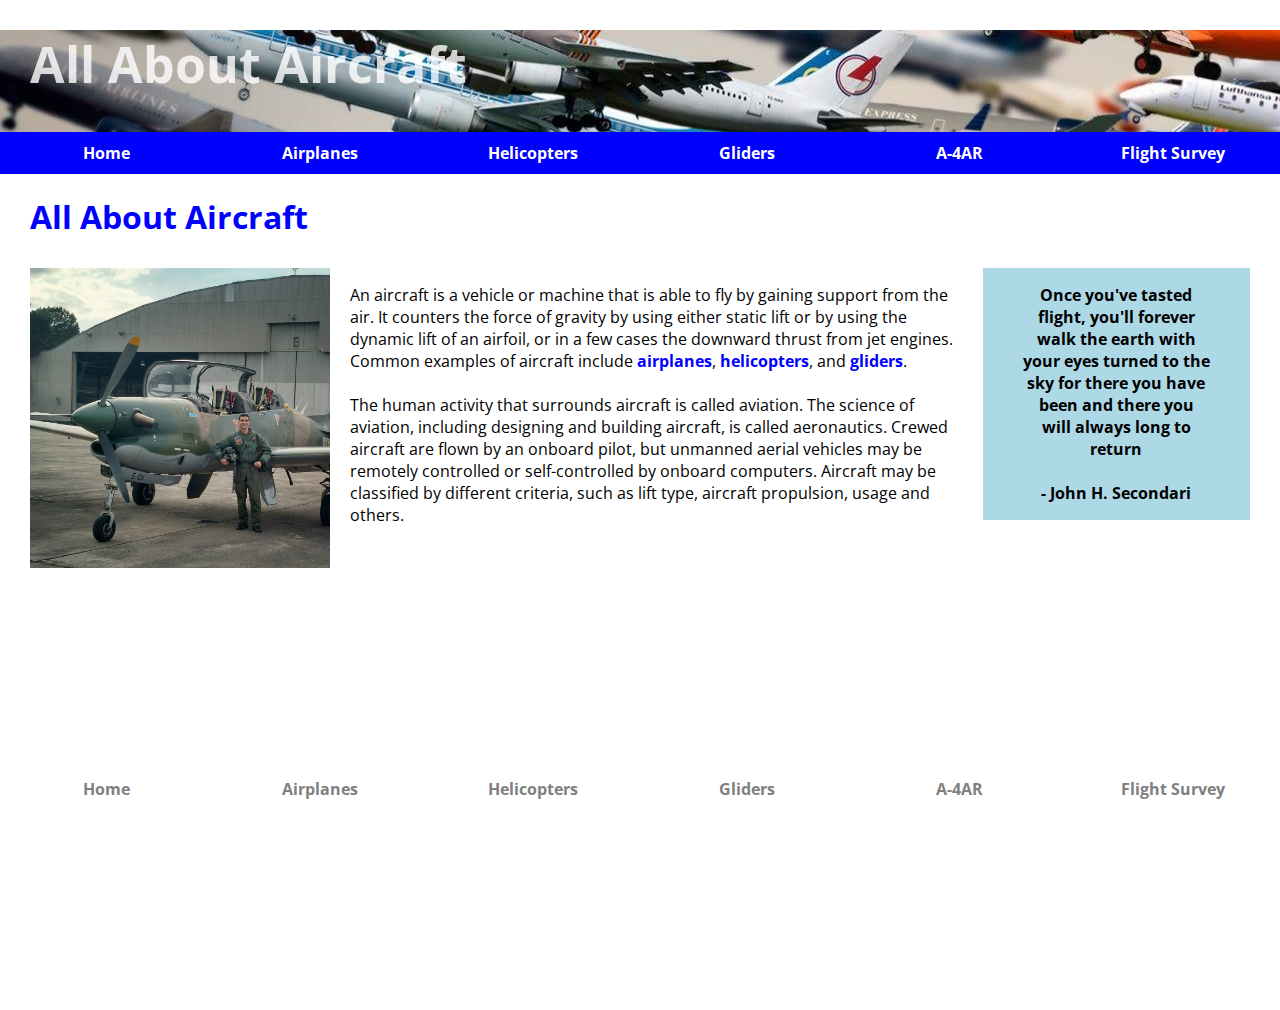
<file: index.html>
<!doctype html>
<html lang='en'>
<head>
<meta charset="utf-8" name="viewport" content="width=device-width, initial-scale=1.0">
<title>All About Aircraft</title>
<link href='http://fonts.googleapis.com/css?family=Open+Sans' rel='stylesheet' type='text/css'>
<link href="index-styles.css" rel="stylesheet" type="text/css" />
</head>
<body>
<header>
<h1>All About Aircraft</h1>
<nav>
<ul>
<li><a href="index.html">Home</a></li>
<li><a href="airplanes.html">Airplanes</a></li>
<li><a href="helicopters.html">Helicopters</a></li>
<li><a href="gliders.html">Gliders</a></li>
<li><a href="a4ar.html">A-4AR</a></li>
<li><a href="survey.html">Flight Survey</a></li>
</ul>
</nav>
</header>

<h1>All About Aircraft</h1>

<div>
<section>
    <img class="photo-left" src="images/tucano.jpg" alt="tucano airplane" width="300px"/>
</section>
    <section>
    <p>An aircraft is a vehicle or machine that is able to fly by gaining support from the air. It counters the force of gravity by using either static lift or by using the dynamic lift of an airfoil, or in a few cases the downward thrust from jet engines. Common examples of aircraft include <a href="airplanes.html">airplanes</a>, <a href="helicopters.html">helicopters</a>, and <a href="gliders.html">gliders</a>. 

    <br><br>
    
    The human activity that surrounds aircraft is called aviation. The science of aviation, including designing and building aircraft, is called aeronautics. Crewed aircraft are flown by an onboard pilot, but unmanned aerial vehicles may be remotely controlled or self-controlled by onboard computers. Aircraft may be classified by different criteria, such as lift type, aircraft propulsion, usage and others.</p>
    </section>
    
        <aside>
        <blockquote>Once you've tasted flight, you'll forever walk the earth with your eyes turned to the sky for there you have been and there you will always long to return
        <br><br>
            - John H. Secondari
        </blockquote>
        </aside>
</div>

<footer>
<nav>
<ul>
<li><a href="index.html">Home</a></li>
<li><a href="airplanes.html">Airplanes</a></li>
<li><a href="helicopters.html">Helicopters</a></li>
<li><a href="gliders.html">Gliders</a></li>
<li><a href="a4ar.html">A-4AR</a></li>
<li><a href="survey.html">Flight Survey</a></li>
</ul>
</nav>
</footer>
</body>
</html>
</file>
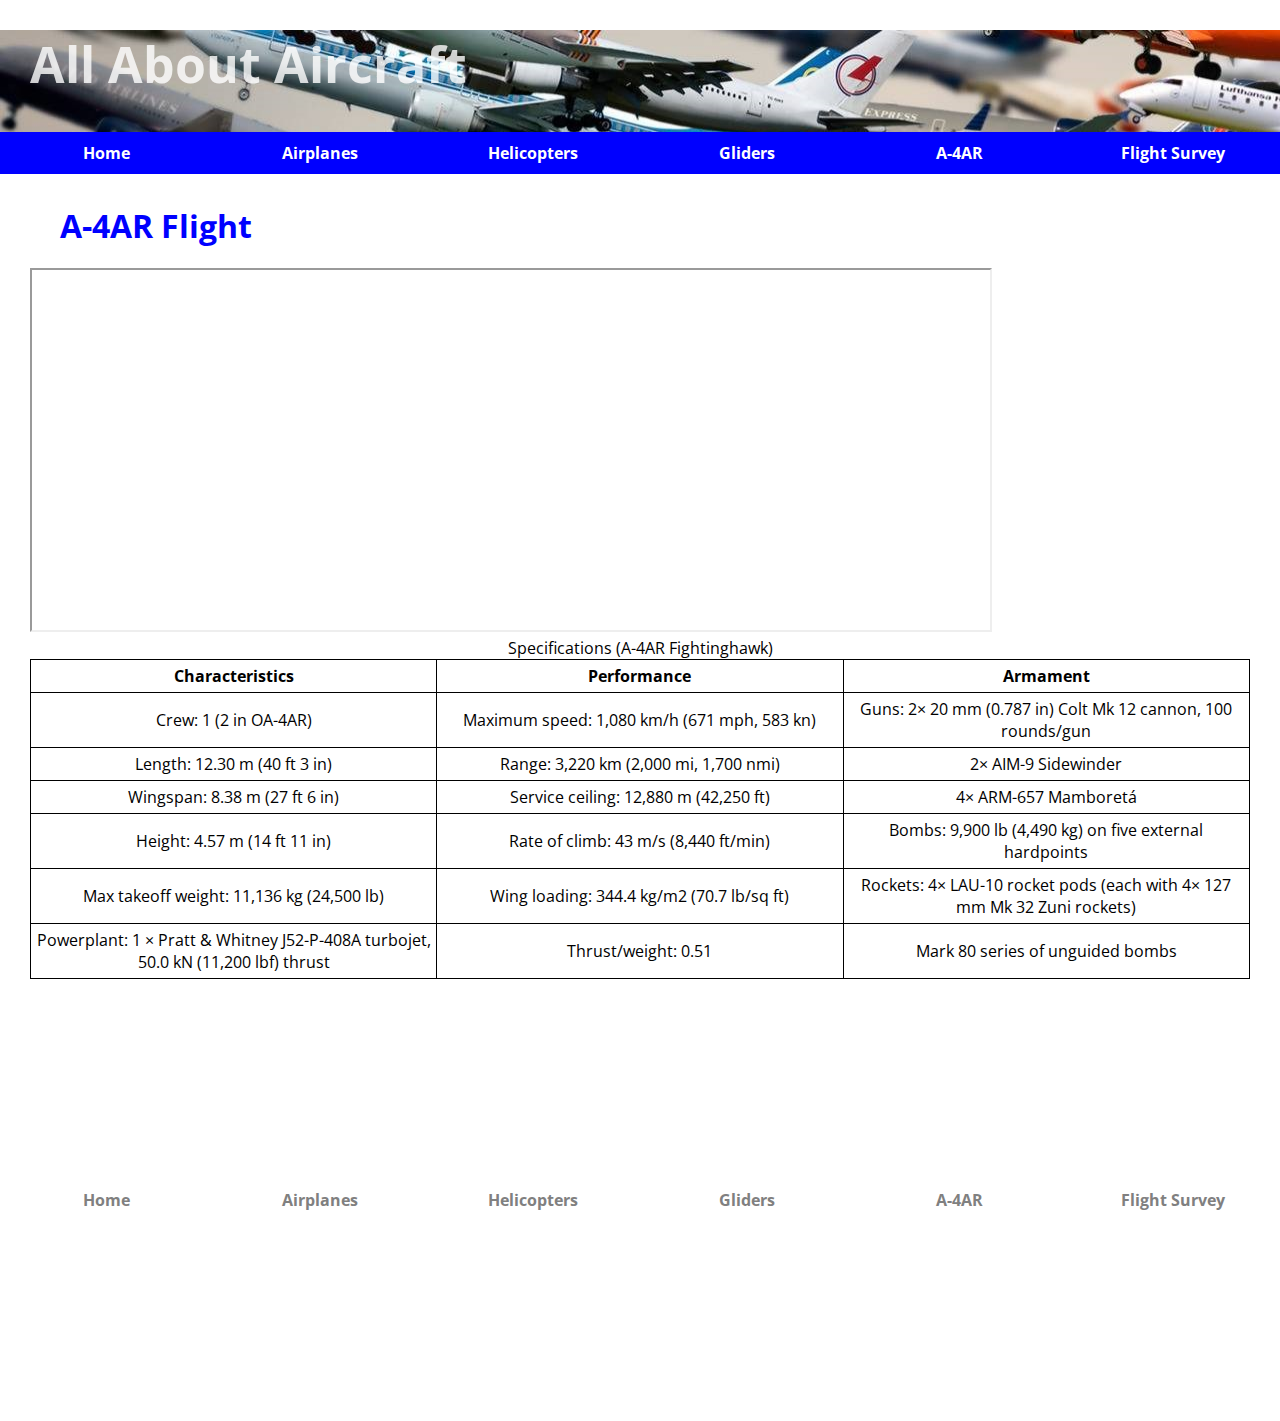
<file: a4ar.html>
<!doctype html>
<html lang='en'>
<head>
<meta charset="utf-8" name="viewport" content="width=device-width, initial-scale=1.0">
<title>A-4AR</title>
<link href='http://fonts.googleapis.com/css?family=Open+Sans' rel='stylesheet' type='text/css'>
<link href="styles.css" rel="stylesheet" type="text/css" />
</head>

<body>
<header>
<h1>All About Aircraft</h1>
<nav>
<ul>
<li><a href="index.html">Home</a></li>
<li><a href="airplanes.html">Airplanes</a></li>
<li><a href="helicopters.html">Helicopters</a></li>
<li><a href="gliders.html">Gliders</a></li>
<li><a href="a4ar.html">A-4AR</a></li>
<li><a href="survey.html">Flight Survey</a></li>
</ul>
</nav>
</header>
<div>
<h1>A-4AR Flight</h1>

<iframe width="958" height="360"
src="https://www.youtube.com/embed/uUUxg_Oiwqs">
</iframe>

<table>
<caption>Specifications (A-4AR Fightinghawk)</caption>

<tr>
<th>Characteristics</th>
<th>Performance</th>
<th>Armament</th>
</tr>
<tr>
<td>Crew: 1 (2 in OA-4AR)</td>
<td>Maximum speed: 1,080 km/h (671 mph, 583 kn)</td>
<td>Guns: 2× 20 mm (0.787 in) Colt Mk 12 cannon, 100 rounds/gun</td>
</tr>
<tr>
<td>Length: 12.30 m (40 ft 3 in)</td>
<td>Range: 3,220 km (2,000 mi, 1,700 nmi)</td>
<td>2× AIM-9 Sidewinder</td>
</tr>
<tr>
<td>Wingspan: 8.38 m (27 ft 6 in)</td>
<td>Service ceiling: 12,880 m (42,250 ft)</td>
<td>4× ARM-657 Mamboretá</td>
</tr>
<tr>
<td>Height: 4.57 m (14 ft 11 in)</td>
<td>Rate of climb: 43 m/s (8,440 ft/min)</td>
<td>Bombs: 9,900 lb (4,490 kg) on five external hardpoints</td>
</tr>
<tr>
<td>Max takeoff weight: 11,136 kg (24,500 lb)</td>
<td>Wing loading: 344.4 kg/m2 (70.7 lb/sq ft)</td>
<td>Rockets: 4× LAU-10 rocket pods (each with 4× 127 mm Mk 32 Zuni rockets)</td>
</tr>
<tr>
<td>Powerplant: 1 × Pratt & Whitney J52-P-408A turbojet, 50.0 kN (11,200 lbf) thrust</td>
<td>Thrust/weight: 0.51</td>
<td>Mark 80 series of unguided bombs</td>
</tr>
</table>
</div>
<footer>
<nav>
<ul>
<li><a href="index.html">Home</a></li>
<li><a href="airplanes.html">Airplanes</a></li>
<li><a href="helicopters.html">Helicopters</a></li>
<li><a href="gliders.html">Gliders</a></li>
<li><a href="a4ar.html">A-4AR</a></li>
<li><a href="survey.html">Flight Survey</a></li>
</ul>
</nav>
</footer>
</body>
</html>
</file>
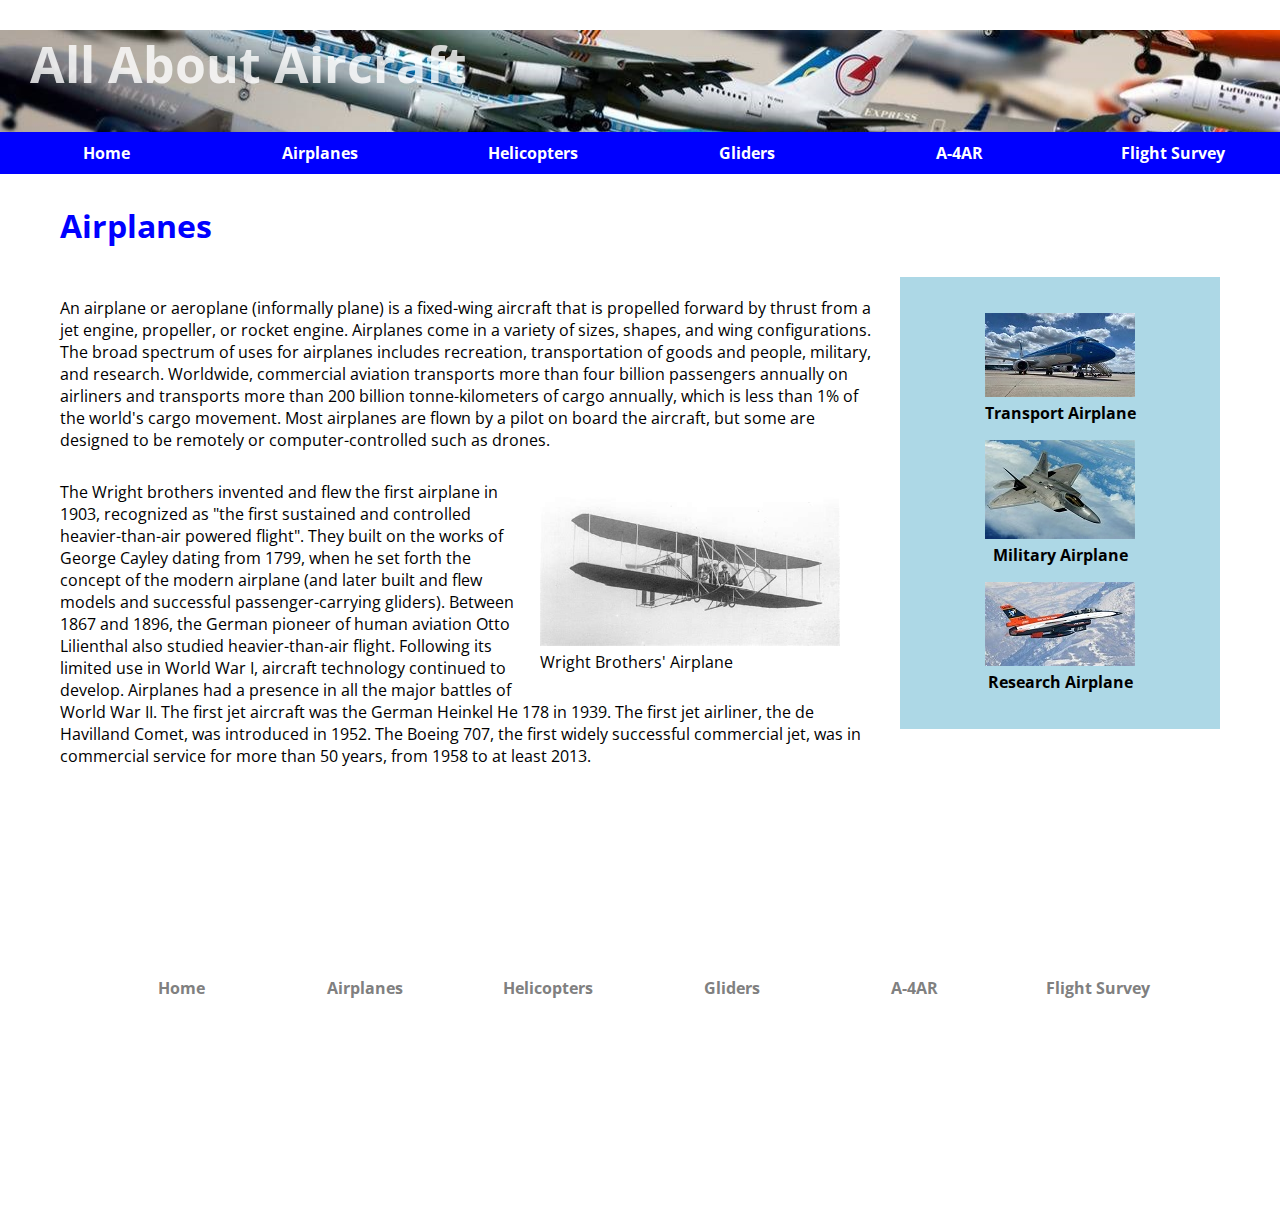
<file: airplanes.html>
<!doctype html>
<html lang='en'>
<head>
<meta charset="utf-8" name="viewport" content="width=device-width, initial-scale=1.0">
<title>Airplanes</title>
<link href='http://fonts.googleapis.com/css?family=Open+Sans' rel='stylesheet' type='text/css'>
<link href="styles.css" rel="stylesheet" type="text/css" />
</head>
<body>
<header>
<h1>All About Aircraft</h1>
<nav>
<ul>
<li><a href="index.html">Home</a></li>
<li><a href="airplanes.html">Airplanes</a></li>
<li><a href="helicopters.html">Helicopters</a></li>
<li><a href="gliders.html">Gliders</a></li>
<li><a href="a4ar.html">A-4AR</a></li>
<li><a href="survey.html">Flight Survey</a></li>
</ul>
</nav>
</header>
<div>
<h1>Airplanes</h1>
<div>
<aside style="margin-bottom: 30px;">
  <figure> <img src="images/avion-aerolineas.jpg" alt="Aerolineas Argentinas' Airplane" />
    <figcaption>Transport Airplane</figcaption>
  </figure>
  <figure> <img src="images/f22-raptor.jpg" alt="F22 - Raptor" />
    <figcaption>Military Airplane</figcaption>
  </figure>
  <figure> <img src="images/nf-16d.jpg" alt="NF-16 D Vista" />
    <figcaption>Research Airplane</figcaption>
  </figure>
</aside>
</div>



<div style="margin-top: 50px;">
<p>An airplane or aeroplane (informally plane) is a fixed-wing aircraft that is propelled forward by thrust from a jet engine, propeller, or rocket engine. Airplanes come in a variety of sizes, shapes, and wing configurations. The broad spectrum of uses for airplanes includes recreation, transportation of goods and people, military, and research. Worldwide, commercial aviation transports more than four billion passengers annually on airliners and transports more than 200 billion tonne-kilometers of cargo annually, which is less than 1% of the world's cargo movement. Most airplanes are flown by a pilot on board the aircraft, but some are designed to be remotely or computer-controlled such as drones.</p>
</div>

<div>
  <figure class="photo-right"> <img src="images/wright-brothers.jpg" alt="Wright Brothers' Airplane" width=300 />
    <figcaption>Wright Brothers' Airplane</figcaption>
  </figure>
<div>

<div style="margin-left: -30px;">
<p>The Wright brothers invented and flew the first airplane in 1903, recognized as "the first sustained and controlled heavier-than-air powered flight". They built on the works of George Cayley dating from 1799, when he set forth the concept of the modern airplane (and later built and flew models and successful passenger-carrying gliders). Between 1867 and 1896, the German pioneer of human aviation Otto Lilienthal also studied heavier-than-air flight. Following its limited use in World War I, aircraft technology continued to develop. Airplanes had a presence in all the major battles of World War II. The first jet aircraft was the German Heinkel He 178 in 1939. The first jet airliner, the de Havilland Comet, was introduced in 1952. The Boeing 707, the first widely successful commercial jet, was in commercial service for more than 50 years, from 1958 to at least 2013.</p>
</div>

<footer>
<nav>
<ul>
<li><a href="index.html">Home</a></li>
<li><a href="airplanes.html">Airplanes</a></li>
<li><a href="helicopters.html">Helicopters</a></li>
<li><a href="gliders.html">Gliders</a></li>
<li><a href="a4ar.html">A-4AR</a></li>
<li><a href="survey.html">Flight Survey</a></li>
</ul>
</nav>
</footer>
</body>
</html>
</file>
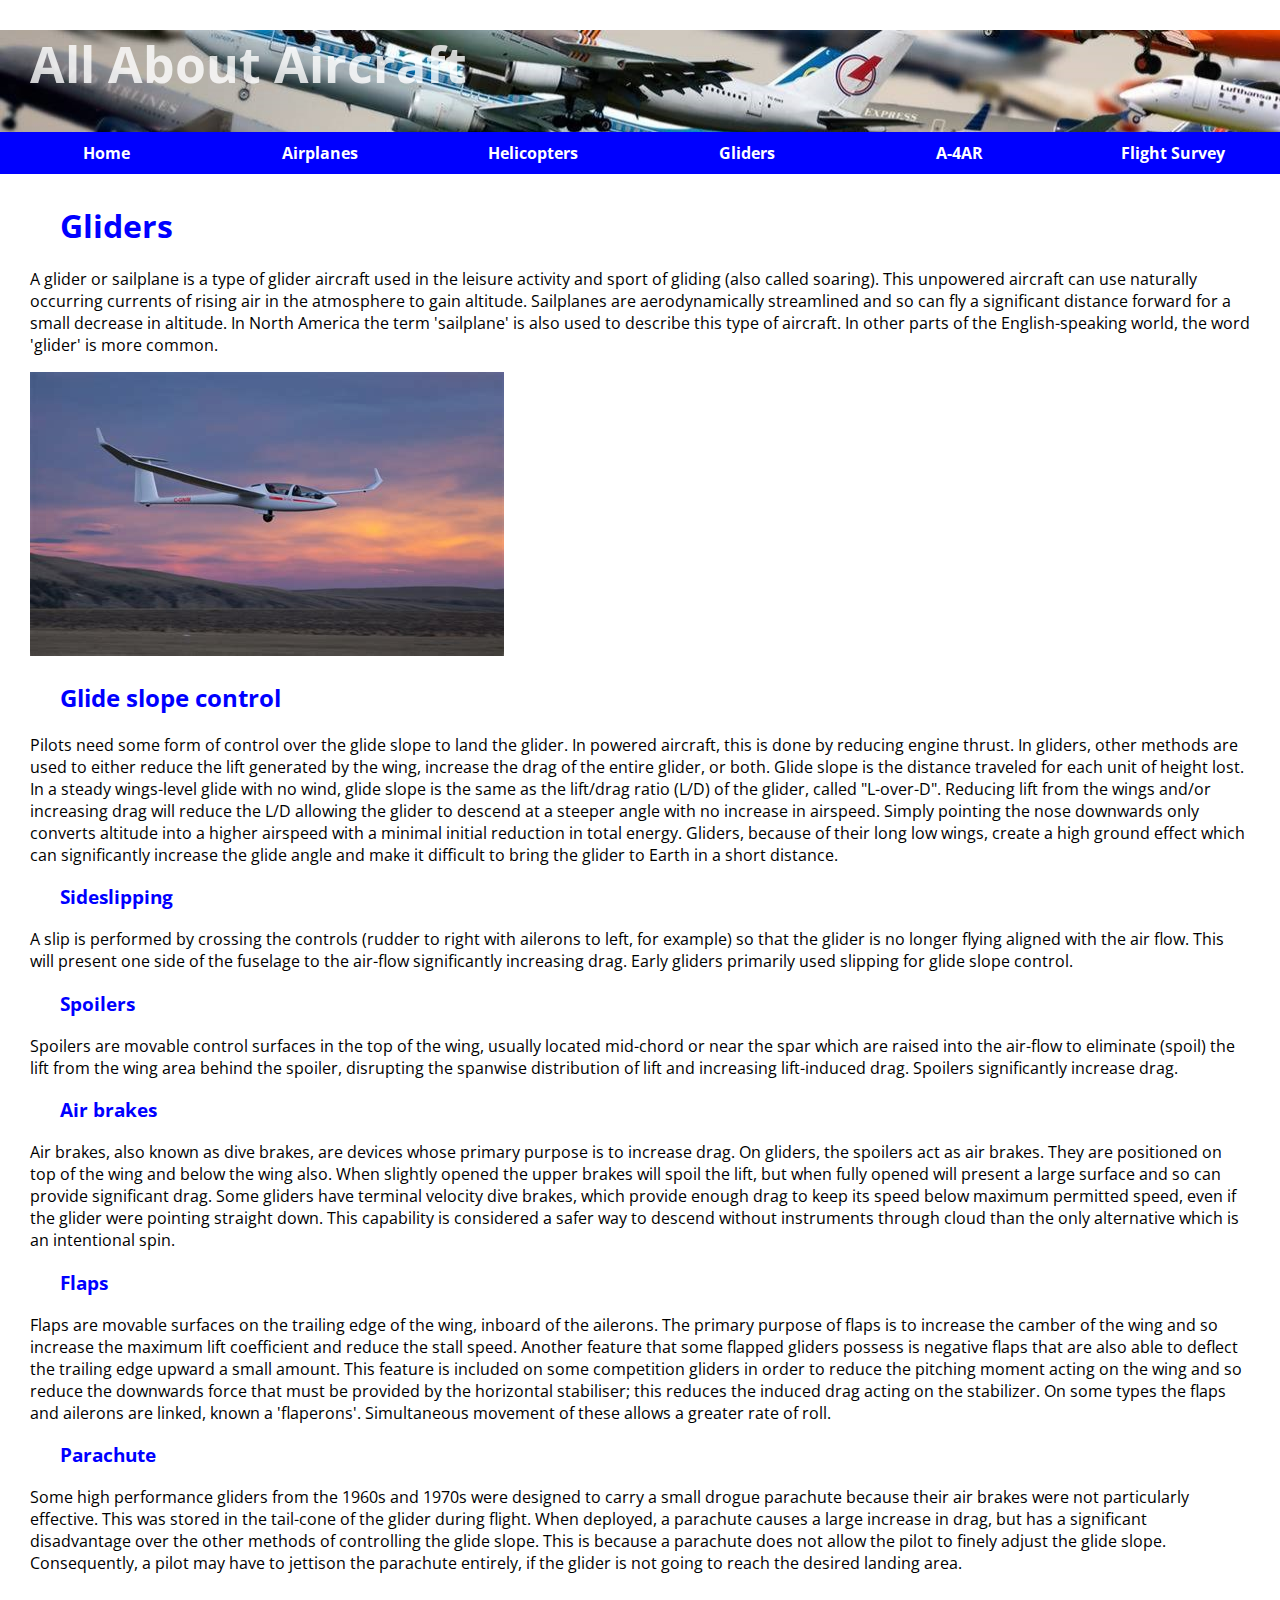
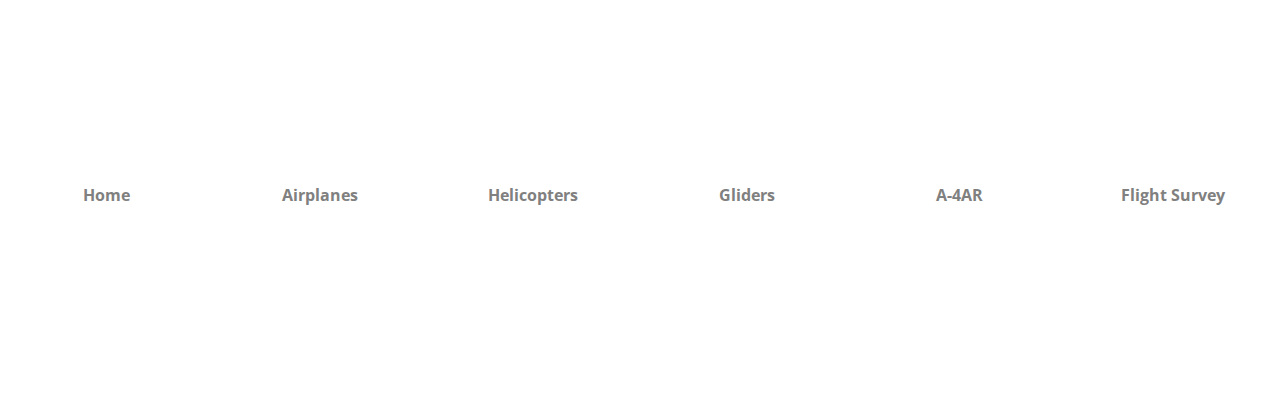
<file: gliders.html>
<!doctype html>
<html lang='en'>
<head>
<meta charset="utf-8" name="viewport" content="width=device-width, initial-scale=1.0">
<title>Gliders</title>
<link href='http://fonts.googleapis.com/css?family=Open+Sans' rel='stylesheet' type='text/css'>
<link href="styles.css" rel="stylesheet" type="text/css" />
</head>

<body>
<header>
<h1>All About Aircraft</h1>
<nav>
<ul>
<li><a href="index.html">Home</a></li>
<li><a href="airplanes.html">Airplanes</a></li>
<li><a href="helicopters.html">Helicopters</a></li>
<li><a href="gliders.html">Gliders</a></li>
<li><a href="a4ar.html">A-4AR</a></li>
<li><a href="survey.html">Flight Survey</a></li>
</ul>
</nav>
</header>
<div>
<h1>Gliders</h1>

<p>A glider or sailplane is a type of glider aircraft used in the leisure activity and sport of gliding (also called soaring). This unpowered aircraft can use naturally occurring currents of rising air in the atmosphere to gain altitude. Sailplanes are aerodynamically streamlined and so can fly a significant distance forward for a small decrease in altitude. In North America the term 'sailplane' is also used to describe this type of aircraft. In other parts of the English-speaking world, the word 'glider' is more common.</p>

<img src="images/glider.jpg" />

<h2>Glide slope control</h2>

<p>Pilots need some form of control over the glide slope to land the glider. In powered aircraft, this is done by reducing engine thrust. In gliders, other methods are used to either reduce the lift generated by the wing, increase the drag of the entire glider, or both. Glide slope is the distance traveled for each unit of height lost. In a steady wings-level glide with no wind, glide slope is the same as the lift/drag ratio (L/D) of the glider, called "L-over-D". Reducing lift from the wings and/or increasing drag will reduce the L/D allowing the glider to descend at a steeper angle with no increase in airspeed. Simply pointing the nose downwards only converts altitude into a higher airspeed with a minimal initial reduction in total energy. Gliders, because of their long low wings, create a high ground effect which can significantly increase the glide angle and make it difficult to bring the glider to Earth in a short distance.</p>

<section>
<h3 id="Sideslipping">Sideslipping</h3>
<p>A slip is performed by crossing the controls (rudder to right with ailerons to left, for example) so that the glider is no longer flying aligned with the air flow. This will present one side of the fuselage to the air-flow significantly increasing drag. Early gliders primarily used slipping for glide slope control.</p>
</section>

<section>
<h3 id="Spoilers">Spoilers</h3>
<p>Spoilers are movable control surfaces in the top of the wing, usually located mid-chord or near the spar which are raised into the air-flow to eliminate (spoil) the lift from the wing area behind the spoiler, disrupting the spanwise distribution of lift and increasing lift-induced drag. Spoilers significantly increase drag.</p>
</section>

<section>
<h3 id="Air brakes">Air brakes</h3>
<p>Air brakes, also known as dive brakes, are devices whose primary purpose is to increase drag. On gliders, the spoilers act as air brakes. They are positioned on top of the wing and below the wing also. When slightly opened the upper brakes will spoil the lift, but when fully opened will present a large surface and so can provide significant drag. Some gliders have terminal velocity dive brakes, which provide enough drag to keep its speed below maximum permitted speed, even if the glider were pointing straight down. This capability is considered a safer way to descend without instruments through cloud than the only alternative which is an intentional spin.</p>
</section>

<section>
<h3 id="Flaps">Flaps</h3>
<p>Flaps are movable surfaces on the trailing edge of the wing, inboard of the ailerons. The primary purpose of flaps is to increase the camber of the wing and so increase the maximum lift coefficient and reduce the stall speed. Another feature that some flapped gliders possess is negative flaps that are also able to deflect the trailing edge upward a small amount. This feature is included on some competition gliders in order to reduce the pitching moment acting on the wing and so reduce the downwards force that must be provided by the horizontal stabiliser; this reduces the induced drag acting on the stabilizer. On some types the flaps and ailerons are linked, known a 'flaperons'. Simultaneous movement of these allows a greater rate of roll.</p>
</section>

<section>
<h3 id="Parachute">Parachute</h3>
<p>Some high performance gliders from the 1960s and 1970s were designed to carry a small drogue parachute because their air brakes were not particularly effective. This was stored in the tail-cone of the glider during flight. When deployed, a parachute causes a large increase in drag, but has a significant disadvantage over the other methods of controlling the glide slope. This is because a parachute does not allow the pilot to finely adjust the glide slope. Consequently, a pilot may have to jettison the parachute entirely, if the glider is not going to reach the desired landing area.</p>
</section>
</div>
<footer>
<nav>
<ul>
<li><a href="index.html">Home</a></li>
<li><a href="airplanes.html">Airplanes</a></li>
<li><a href="helicopters.html">Helicopters</a></li>
<li><a href="gliders.html">Gliders</a></li>
<li><a href="a4ar.html">A-4AR</a></li>
<li><a href="survey.html">Flight Survey</a></li>
</ul>
</nav>
</footer>
</body>
</html>
</file>
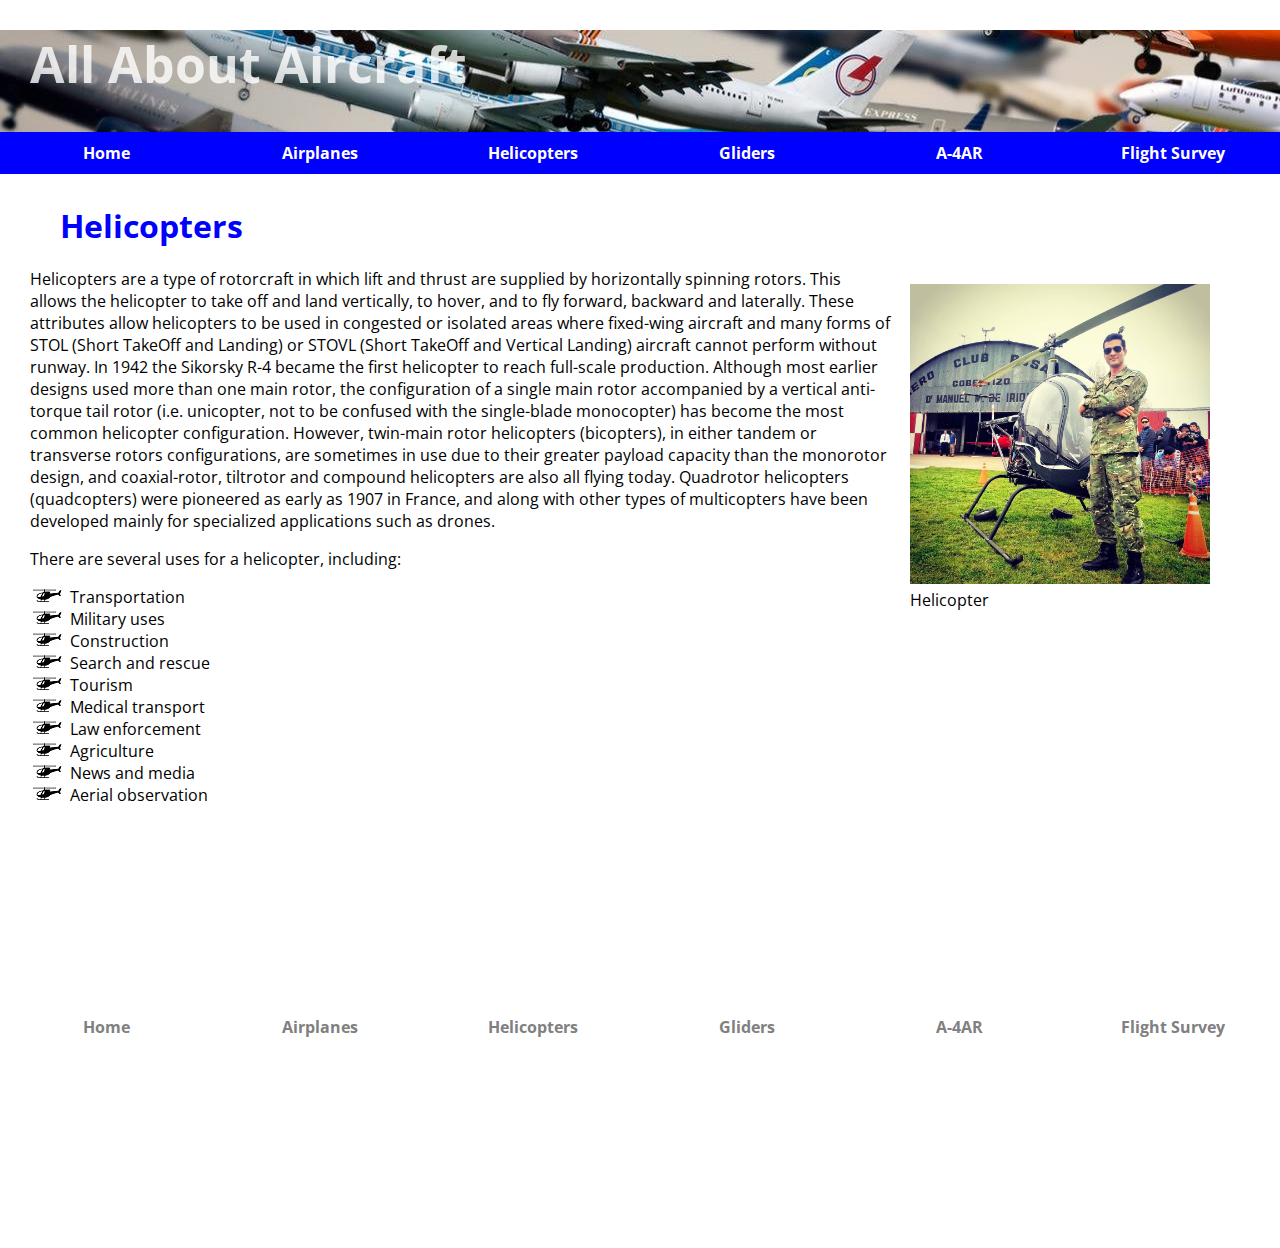
<file: helicopters.html>
<!doctype html>
<html lang='en'>
<head>
<meta charset="utf-8" name="viewport" content="width=device-width, initial-scale=1.0">
<title>Helicopters</title>
<link href='http://fonts.googleapis.com/css?family=Open+Sans' rel='stylesheet' type='text/css'>
<link href="styles.css" rel="stylesheet" type="text/css" />
</head>

<body>
<header>
<h1>All About Aircraft</h1>
<nav>
<ul>
<li><a href="index.html">Home</a></li>
<li><a href="airplanes.html">Airplanes</a></li>
<li><a href="helicopters.html">Helicopters</a></li>
<li><a href="gliders.html">Gliders</a></li>
<li><a href="a4ar.html">A-4AR</a></li>
<li><a href="survey.html">Flight Survey</a></li>
</ul>
</nav>
</header>
<div>
<h1>Helicopters</h1>
<figure class="photo-right">
<img src="images/helicopter.jpg" width="300px" alt="helicopter"/>
<figcaption>Helicopter</figcaption>
</figure>
<p>Helicopters are a type of rotorcraft in which lift and thrust are supplied by horizontally spinning rotors. This allows the helicopter to take off and land vertically, to hover, and to fly forward, backward and laterally. These attributes allow helicopters to be used in congested or isolated areas where fixed-wing aircraft and many forms of STOL (Short TakeOff and Landing) or STOVL (Short TakeOff and Vertical Landing) aircraft cannot perform without runway.
In 1942 the Sikorsky R-4 became the first helicopter to reach full-scale production. 
Although most earlier designs used more than one main rotor, the configuration of a single main rotor accompanied by a vertical anti-torque tail rotor (i.e. unicopter, not to be confused with the single-blade monocopter) has become the most common helicopter configuration. However, twin-main rotor helicopters (bicopters), in either tandem or transverse rotors configurations, are sometimes in use due to their greater payload capacity than the monorotor design, and coaxial-rotor, tiltrotor and compound helicopters are also all flying today. Quadrotor helicopters (quadcopters) were pioneered as early as 1907 in France, and along with other types of multicopters have been developed mainly for specialized applications such as drones.
</p>

<p>There are several uses for a helicopter, including: 
<ul class="helicopter-ul">
<li>Transportation</li>
<li>Military uses</li>
<li>Construction</li>
<li>Search and rescue</li>
<li>Tourism</li>
<li>Medical transport</li>
<li>Law enforcement</li>
<li>Agriculture</li>
<li>News and media</li>
<li>Aerial observation</li>
</ul>
</p>
</div>
<footer>
<nav>
<ul>
<li><a href="index.html">Home</a></li>
<li><a href="airplanes.html">Airplanes</a></li>
<li><a href="helicopters.html">Helicopters</a></li>
<li><a href="gliders.html">Gliders</a></li>
<li><a href="a4ar.html">A-4AR</a></li>
<li><a href="survey.html">Flight Survey</a></li>
</ul>
</nav>
</footer>
</body>
</html>
</file>
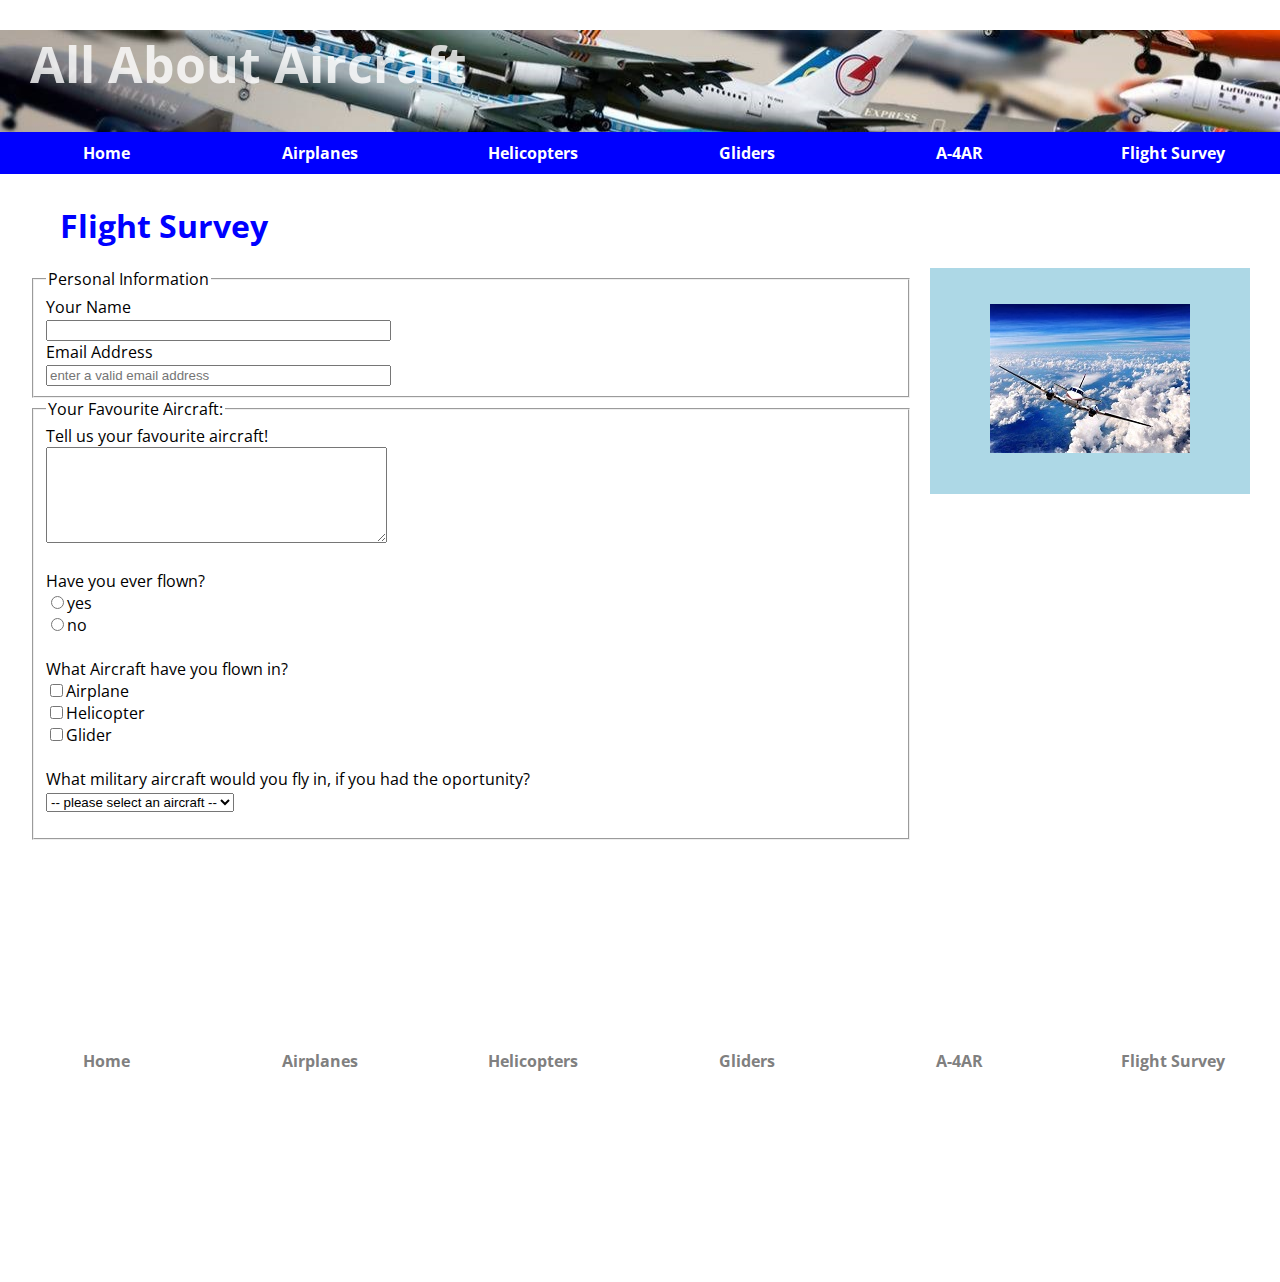
<file: survey.html>
<!doctype html>
<html lang='en'>
<head>
<meta charset="utf-8" name="viewport" content="width=device-width, initial-scale=1.0">
<title>Flight Survey</title>
<link href='http://fonts.googleapis.com/css?family=Open+Sans' rel='stylesheet' type='text/css'>
<link href="styles.css" rel="stylesheet" type="text/css" />
</head>

<body>
<header>
<h1>All About Aircraft</h1>
<nav>
<ul>
<li><a href="index.html">Home</a></li>
<li><a href="airplanes.html">Airplanes</a></li>
<li><a href="helicopters.html">Helicopters</a></li>
<li><a href="gliders.html">Gliders</a></li>
<li><a href="a4ar.html">A-4AR</a></li>
<li><a href="survey.html">Flight Survey</a></li>
</ul>
</nav>
</header>

<div>
<h1>Flight Survey</h1>
<aside>
<figure>
<img src="images/airplane-survey.jpg" alt="a cup of espresso" />
</figure>
</aside>
<form action="flight-survey.php" method="post">
<fieldset>
<legend>Personal Information</legend>
Your Name<br/>
<input type="text" name="name" required size="40"/>
<br/>
Email Address<br/>
<input type="email" name="email" required placeholder="enter a valid email address"  size="40"/>
<br/>
</fieldset>
<form>
<fieldset>
<legend>Your Favourite Aircraft:</legend>
Tell us your favourite aircraft!<br/>
<textarea name="preparation" cols="40" rows="6" ></textarea>
<br/><br/>
Have you ever flown?<br/>
<input type="radio" name="grind" value="yes" />yes<br/>
<input type="radio" name="grind" value="no" />no<br/>
<br/>
What Aircraft have you flown in?<br/>
<input type="checkbox" name="aircraft" value="airplane" />Airplane<br/>
<input type="checkbox" name="aircraft" value="helicopter" />Helicopter<br/>
<input type="checkbox" name="aircraft" value="glider" />Glider<br/>
<br/>

What military aircraft would you fly in, if you had the oportunity?<br/>

<select name="preference" id="preference">
    <option value="">-- please select an aircraft --</option>
    <option value="F-22">F-22 Raptor</option>
    <option value="Eurofighter">Eurofighter Typhoon </option>
    <option value="Sukhoi">Sukhoi Su-57</option>
    <option value="a4">A4-AR Fightinghawk</option>
    <option value="Dassault Rafale">Dassault Rafale</option>
    <option value="blackhawk">UH-60 Black Hawk</option>
</select>

<p></p>

</fieldset>
</form>
</div>
<footer>
<nav>
<ul>
<li><a href="index.html">Home</a></li>
<li><a href="airplanes.html">Airplanes</a></li>
<li><a href="helicopters.html">Helicopters</a></li>
<li><a href="gliders.html">Gliders</a></li>
<li><a href="a4ar.html">A-4AR</a></li>
<li><a href="survey.html">Flight Survey</a></li>
</ul>
</nav>
</footer>

<script>

const select = document.querySelector('select');
const para = document.querySelector('p');

select.addEventListener('change', setDescription);

function setDescription() {
  const choice = select.value;

  switch (choice) {
    case "F-22":
      para.textContent = "An American single-seat, twin-engine, all-weather stealth tactical fighter aircraft developed for the United States Air Force";
      break;
    case "Eurofighter":
      para.textContent = "An European twin-engine, canard delta wing, multirole fighter";
      break;
    case "Sukhoi":
      para.textContent = "A Russian single-seat, twin-engine stealth multirole fighter developed by Sukhoi";
      break;
    case "a4":
      para.textContent = "A single-seat subsonic carrier-capable light attack aircraft developed for the United States Navy";
      break;
    case "Dassault Rafale":
      para.textContent = "A French twin-engine, canard delta wing, multirole fighter aircraft designed and built by Dassault Aviation"
      break;
    case "blackhawk":
      para.textContent = "A four-blade, twin-engine, medium-lift utility helicopter manufactured by Sikorsky Aircraft"
      break;
    default:
      para.textContent = "";
  }
}



</script>

</body>
</html>
</file>
<file: index-styles.css>
body {
font-family: 'Open Sans', sans-serif;
margin: 0 auto;
    }

div {
margin: 30px;
display: flex;
align-items: center;
align-items: flex-start;
justify-content: space-evenly;
}

h1, h2, h3 {
color:blue;
margin-left: 30px;
}


ul {
list-style-image: url("images/helicopter-icon.gif");
display: flex;
flex-flow: row wrap;
}

a:link, a:visited {
text-decoration:none;
color:blue;
font-weight:bold;
}

a:hover {
color:black;
}

nav ul {
list-style-type:none;
padding:0;
display: flex;
}

nav li {
display:inline-block;
flex: auto;
}

nav a:link, nav a:visited {
background-color:blue;
color:white;
display:block;
text-align:center;
padding: 10px 0;
min-width: 150px;
}

nav a:hover {
background-color:black;
}

aside {
background-color: lightblue;
text-align:center;
font-weight:bold;
display: flex;
margin-left: 20px;
padding: 0;
gap: 8px;
}

.photo-left {
float:left;
margin-right:20px;
}

header {
background-image: url("images/background.jpg");
}

header h1 {
color:rgba(256,256,256,.8);
margin-left:30px;
margin-top:30px;
font-size:50px;
}

footer {
margin: 200px 0;
}

footer nav a:link, footer nav a:visited {
color:gray;
text-decoration:none;
display: block;
text-align:center;
background-color:white;
}

footer nav a:hover {
color:black;
}

td, th {
border:1px solid black;
width:20%;
text-align:center;
padding:5px;
}

img {
    display: flex;
    margin: 0;
    padding: 0;
    gap: 8px;
}

section {
    display: flex;
    margin: 0;
    padding: 0;
    gap: 8px;
}

@media all and (max-width: 500px) {
    blockquote {
     font-size: larger;
    }
     div {
         display: block;
     }
    }
</file>
<file: styles.css>
body {
    font-family: 'Open Sans', sans-serif;
    margin: 0 auto;
    }

div {
    margin: 30px;
}

h1, h2, h3 {
color:blue;
margin-left: 30px;
}

ul {
list-style-image: url("images/helicopter-icon.gif");
display: flex;
flex-flow: row wrap;
}

.helicopter-ul {
display: block;
}

a:link, a:visited {
text-decoration:none;
color:blue;
font-weight:bold;
}

a:hover {
color:black;
}

nav ul {
list-style-type:none;
padding:0;
display: flex;
}

nav li {
display:inline-block;
flex: auto;
}

nav a:link, nav a:visited {
background-color:blue;
color:white;
display:block;
text-align:center;
padding: 10px 0;
min-width: 150px;
}

nav a:hover {
background-color:black;
}

aside {
width:280px;
float:right;
background-color: lightblue;
text-align:center;
font-weight:bold;
padding:20px;
margin-left:20px;
}

.photo-left {
float:left;
margin-right:20px;
}

.photo-right {
float:right;
margin-left:20px;
}

header {
background-image: url("images/background.jpg");
}

header h1 {
color:rgba(256,256,256,.8);
margin-left:30px;
margin-top:30px;
font-size:50px;
}

footer {
margin: 200px 0;
}

footer nav a:link, footer nav a:visited {
color:gray;
text-decoration:none;
display: block;
text-align:center;
background-color:white;
}

footer nav a:hover {
color:black;
}

td, th {
border:1px solid black;
width:20%;
text-align:center;
padding:5px;
}

table {
border-collapse:collapse;
}  

@media all and (max-width: 500px) {
    div {
         display: block;
     }
    }
</file>
